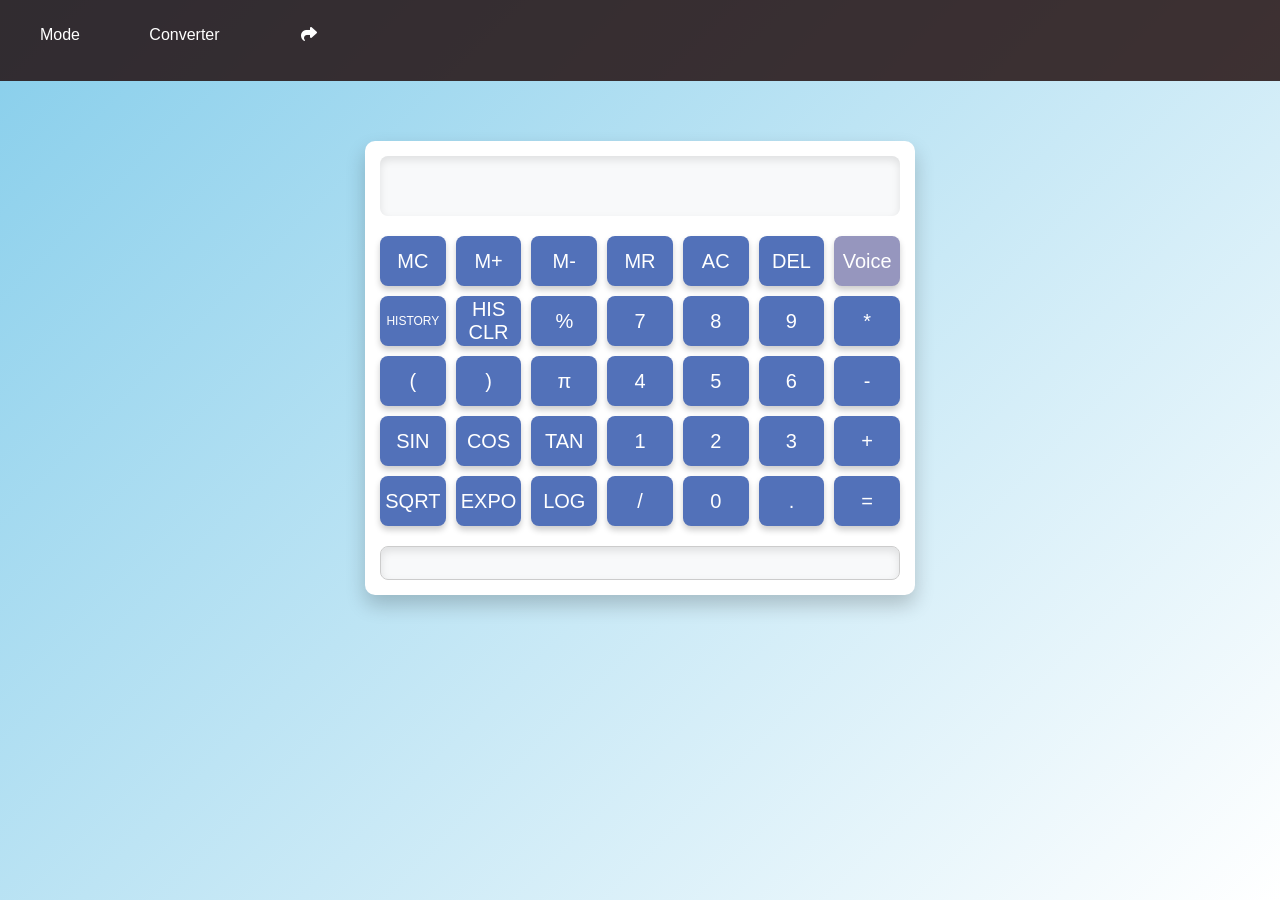
<file: index.html>
<!DOCTYPE html>
<html lang="en">
<head>
    <meta charset="UTF-8">
    <meta name="viewport" content="width=device-width, initial-scale=1.0">
    <title>Calculator/Currency Converter</title>
    <link rel="stylesheet" href="cal.css">
    <link rel="stylesheet" href="https://cdnjs.cloudflare.com/ajax/libs/font-awesome/6.7.2/css/all.min.css" integrity="sha512-Evv84Mr4kqVGRNSgIGL/F/aIDqQb7xQ2vcrdIwxfjThSH8CSR7PBEakCr51Ck+w+/U6swU2Im1vVX0SVk9ABhg==" crossorigin="anonymous" referrerpolicy="no-referrer" />
</head>
<body>
    <div class="navbar">
        <div class="first-to">
            
            <button class="background">Mode</button>
            <button id="toggle-button">Converter</button>
            <button id="share-button"> <i class="fa-solid fa-share"></i></button>
    
        </div>
    </div>
       
    <div class="second-to">
       
        <div class="calculator" id="calculator">
          
            <input type="text" id="display" disabled>
            <div class="buttons">
                <button class="button" id="mc">MC</button>
                <button class="button" id="m+">M+</button>          
                <button class="button" id="m-">M-</button>
                <button class="button" id="mr">MR</button>
                <button class="button" id="clear">AC</button>
                <button class="button" id="backspace">DEL</button>              
                <button class="button" id="voice-button" style="background-color: rgb(150, 150, 190);">Voice</button>                      
                <button class="button" id="history">HISTORY</button>
                <button class="button" id="history clr">HIS CLR</button>
                <button class="button" id="precentage">%</button>
                <button class="button" id="seven">7</button>
                <button class="button" id="eight">8</button>
                <button class="button" id="nine">9</button>       
                <button class="button" id="multiply">*</button>
                <button class="button" id="bar1">(</button>
                <button class="button" id="bar2">)</button>
                <button class="button" id="pi">π</button>
                <button class="button" id="four">4</button>
                <button class="button" id="five">5</button>
                <button class="button" id="six">6</button>
                <button class="button" id="subtract">-</button>
                <button class="button" id="sin">SIN</button>
                <button class="button" id="cos">COS</button>
                <button class="button" id="tan">TAN</button>
                <button class="button" id="one">1</button>
                <button class="button" id="two">2</button>
                <button class="button" id="three">3</button>
                <button class="button" id="add">+</button>
                <button class="button" id="root">SQRT</button>
                <button class="button" id="expo">EXPO</button>
                <button class="button" id="log">LOG</button>
                <button class="button" id="divide">/</button>                 
                <button class="button" id="zero">0</button>
                <button class="button" id="decimal">.</button>
                <button class="button" id="equals">=</button>
            </div>
            <div id="history-display"></div>
        </div>
        <div class="currency-converter" id="currency-converter" style="display: none;">
            <!-- Currency Converter HTML remains the same -->
            <h3>Currency Converter</h3>
            <input type="number" id="amount" placeholder="Enter amount" />
            <select id="fromCurrency">
                <option value="USD">USD</option>
                <option value="INR">INR</option>
                <option value="EUR">EUR</option>
                <option value="GBP">GBP</option>
            </select>
            <span> to </span>
            <select id="toCurrency">
                <option value="INR">INR</option>
                <option value="USD">USD</option>
                <option value="EUR">EUR</option>
                <option value="GBP">GBP</option>
            </select>
            <button id="convertBtn">Convert</button>
            <p id="conversionResult"></p>
        </div>
    </div>

    <script src="cal.js"></script>

</body>
</html>
</file>
<file: cal.css>
/* Global Styles */
* {
    margin: 0;
    padding: 0;
    box-sizing: border-box;
    font-family: 'Poppins', sans-serif;
}

body {
    height: 100vh;
    padding: 20px;
    background:linear-gradient(135deg, #87CEEB, #FFFFFF);
    margin: 0;
    padding: 0;
    box-sizing: border-box;
    overflow-x: hidden;
   
}
.fisrt-to{
    display: flex;
    align-items: flex-start;
    justify-content: flex-start;
    background-color: black;
    color: white;

}
.second-to{
    /* width:100%;
    height:780px; */
    display: flex;
    border: 20px;
    margin: 10px;
    align-items: center;
    justify-content: center;
    flex-direction: column;
}


.top-buttons {
    display: flex;
    justify-content: flex-start;
    align-items: center;
    gap: 10px;
    width: 100%;
    margin-bottom: 20px;
}

.calculator-container {
    display: flex;
    justify-content: space-between;
    /* width: 100%; */
}

.calculator {
    width: 550px;
    padding: 20px;
    background: #ffffff;
    border-radius: 10px;
    box-shadow: 0px 10px 20px rgba(0, 0, 0, 0.2);
    text-align: center;
    margin-bottom: 50px;
    margin-top: 50px;
    border-top:10px ;
    max-width: 90%;
    /* width: 100%; */
} 

#display {
    width: 100%;
    height: 60px;
    font-size: 28px;
    text-align: right;
    border: none;
    border-radius: 8px;
    padding: 10px;
    background: #f8f9fa;
    box-shadow: inset 0px 4px 8px rgba(0, 0, 0, 0.1);
    outline: none;
}

.buttons {
    
    
    
    margin-top: 20px;
    display: grid;
    grid-template-columns: repeat(7, 1fr);
    gap: 10px;
}

.button {
    height: 60px;
    width: 100%;
    font-size: 20px;
    border: none;
    border-radius: 8px;
    background: #5271b9;
    color: white;
    cursor: pointer;
    transition: 0.3s;
    box-shadow: 0px 4px 6px rgba(0, 0, 0, 0.2);
}

.button:hover {
    background: #40549a;
    transform: translateY(-2px);
}

#history-display {
    margin-top: 20px;
    padding: 16px;
    background: #f8f9fa;
    border-radius: 8px;
    border: 1px solid #ccc;
    font-size: 1rem;
    box-shadow: inset 0px 4px 8px rgba(0, 0, 0, 0.1);
}

.background, #share-button, #toggle-button {
    height: 50px;
    width: 120px;
    border-radius: 20px;
    font-size: 1rem;
    
    border: none;
    cursor: pointer;
    transition: 0.3s;
    
} 

.background {
    background:transparent;
    color:#ffffff;
    margin-top: 10px;
}

.background:hover {
    
    border:1px solid white;
    transform: translateY(-2px);
    
    

}

#share-button {
    background:transparent;
    color:#ffffff;
}

#share-button:hover {
    
    transform: translateY(-2px);
    border:2px solid white;
 
   
}

.unit {
    width: 400px;
    padding: 20px;
    background: #ffffff;
    border-radius: 10px;
    box-shadow: 0px 10px 20px rgba(0, 0, 0, 0.2);
    text-align: center;
}

/* Currency Converter Styling */
#currency-converter {
    margin: 20px;
    height: 170px;
    text-align: center;
    background: #ffffff;
    padding: 20px;
    border-radius: 10px;
    box-shadow: 0px 10px 20px rgba(0, 0, 0, 0.2);
}

#currency-converter input, #currency-converter select {
    padding: 12px;
    margin: 5px;
    font-size: 18px;
    border: 1px solid #ccc;
    border-radius: 6px;
}

#currency-converter button {
    padding: 12px 24px;
    font-size: 18px;
    background: #5271b9;
    color: white;
    border: none;
    border-radius: 6px;
    cursor: pointer;
    transition: 0.3s;
}

#currency-converter button:hover {
    background: #40549a;
    transform: translateY(-2px);
}

#currency-converter p {
    margin-top: 10px;
    font-size: 20px;
    color: #333;
}

#conversionResult {
    padding: 12px 24px;
    height:40px;
    font-size: 18px;
    background: #5271b9;
    color: rgb(0, 0, 0);
    border: none;
    border-radius: 6px;
}
.navbar{
    height: 9%;
    width: 100vw;
    background-color:rgba(32, 11, 11, 0.83);
    color: white;
    display: flex;
    justify-content: space-between;
    padding: 8pxpx 20px;

}
#toggle-button{
    background-color: transparent;
    color:#ffffff;
}
#toggle-button:hover {
    
    transform: translateY(-2px);
    border:2px solid white;
}
/* Ensure buttons fit inside the calculator */
.calculator {
    max-width: 90%;
   
    padding: 15px;
    overflow: hidden; /* Prevents overflow */
}

/* Keep buttons in 7 equal-sized columns */
.buttons {
    display: grid;
    grid-template-columns: repeat(7, 1fr); /* Always 7 equal columns */
    gap: 10px;
    width: 100%;
}

/* Ensure all buttons have the same size */
.button {
    width: 100%;
    min-width: 40px; /* Prevents buttons from shrinking too much */
    height: auto;
    min-height: 50px; /* Ensures equal height */
    font-size: clamp(14px, 2vw, 20px);
    display: flex;
    align-items: center;  
    justify-content: center;
    text-align: center;
}

/* Responsive Adjustments */
@media (max-width: 1024px) {
    .buttons {
        gap: 8px;
    }

    .button {
        min-height: 45px;
        font-size: clamp(14px, 1.8vw, 18px);
    }
}

@media (max-width: 768px) {
    .calculator {
        width: 95%;
    }

    .buttons {
        gap: 6px;
    }

    .button {
        min-height: 42px;
        font-size: clamp(14px, 1.5vw, 16px);
    }
    #currency-converter{
        height: 230px;
    }
}


@media (max-width: 480px) {
    .calculator {
        width: 98%;
        padding: 10px;
    }

    .buttons {
        gap: 5px;
    }

    .button {
        min-height: 40px;
        font-size: clamp(12px, 1.2vw, 15px);
    }
    #currency-converter{
        height: 280px;
    }
}
#history{
    font-size: 12px;
}
</file>
